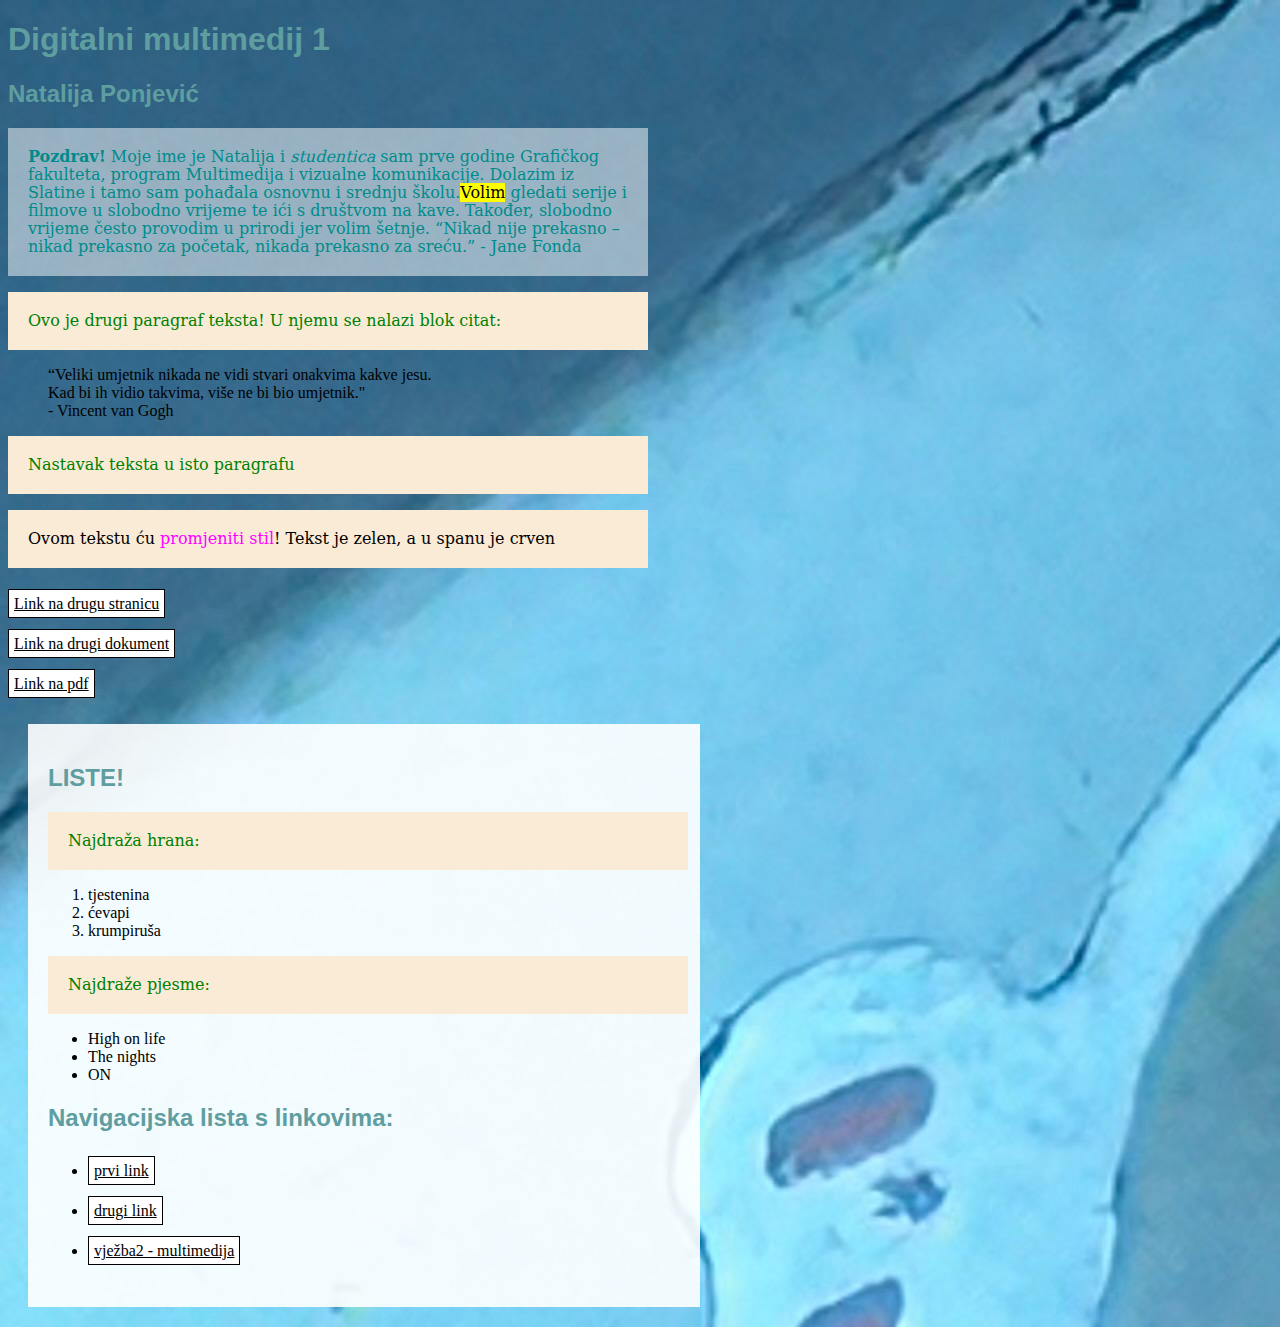
<file: index.html>
<!DOCTYPE html>
<html>
<head>
<meta charset="utf-8">
  <title>Natalija Ponjević - moj html dokument</title>
      <link rel="stylesheet" href="still.css"/>
</head>
<body class="pozadina">
  <h1>Digitalni multimedij 1</h1>
  <h2>Natalija Ponjević</h2>
  <p class="paragraf_2"><b>Pozdrav!</b> Moje ime je Natalija i <i>studentica</i> sam prve godine Grafičkog fakulteta, program Multimedija i vizualne komunikacije.
   Dolazim iz Slatine i tamo sam pohađala osnovnu i srednju školu.<mark>Volim</mark> gledati serije i filmove u slobodno vrijeme te ići s društvom na kave.
   Također, slobodno vrijeme često provodim u prirodi jer volim šetnje.
   <q>Nikad nije prekasno – nikad prekasno za početak, nikada prekasno za sreću.</q> - Jane Fonda 
  </p>
  <p>Ovo je drugi paragraf teksta! U njemu se nalazi blok citat:</p>
  <blockquote>
    “Veliki umjetnik nikada ne vidi stvari onakvima kakve jesu.<br/>
	 Kad bi ih vidio takvima, više ne bi bio umjetnik."<br/>
    - Vincent van Gogh
   </blockquote>
  <p>Nastavak teksta u isto paragrafu</p>
  <p style="color: black;"> Ovom tekstu ću <span>promjeniti stil</span>! Tekst je zelen, a u spanu je crven</p>
  
  <a href="https://www.w3schools.com/">Link na drugu stranicu</a><br/>
  <a href="vježba1.html"> Link na drugi dokument</a><br/>
  <a href="Dokumenti/10_vježba_HTML.pdf">Link na pdf</a>
  <div class="novi_blok">
  <h2>LISTE!</h2>
  <p>Najdraža hrana:</p>
  <ol>
      <li>tjestenina</li>
	  <li>ćevapi</li>
	  <li>krumpiruša</li>
  </ol>
  <p>Najdraže pjesme:</p>
  <ul>
      <li>High on life</li>
	  <li>The nights</li>
	  <li>ON</li>
  </ul>
  <h2>Navigacijska lista s linkovima:</h2>
  <nav>
       <ul>
	       <li><a href="#">prvi link</a></li>
		   <li><a href="#">drugi link</a></li>
		   <li><a href="vježba2.html">vježba2 - multimedija</a></li>
	   </ul>
  </nav>
  </div>   
  
  
  
</body>
</html>
</file>
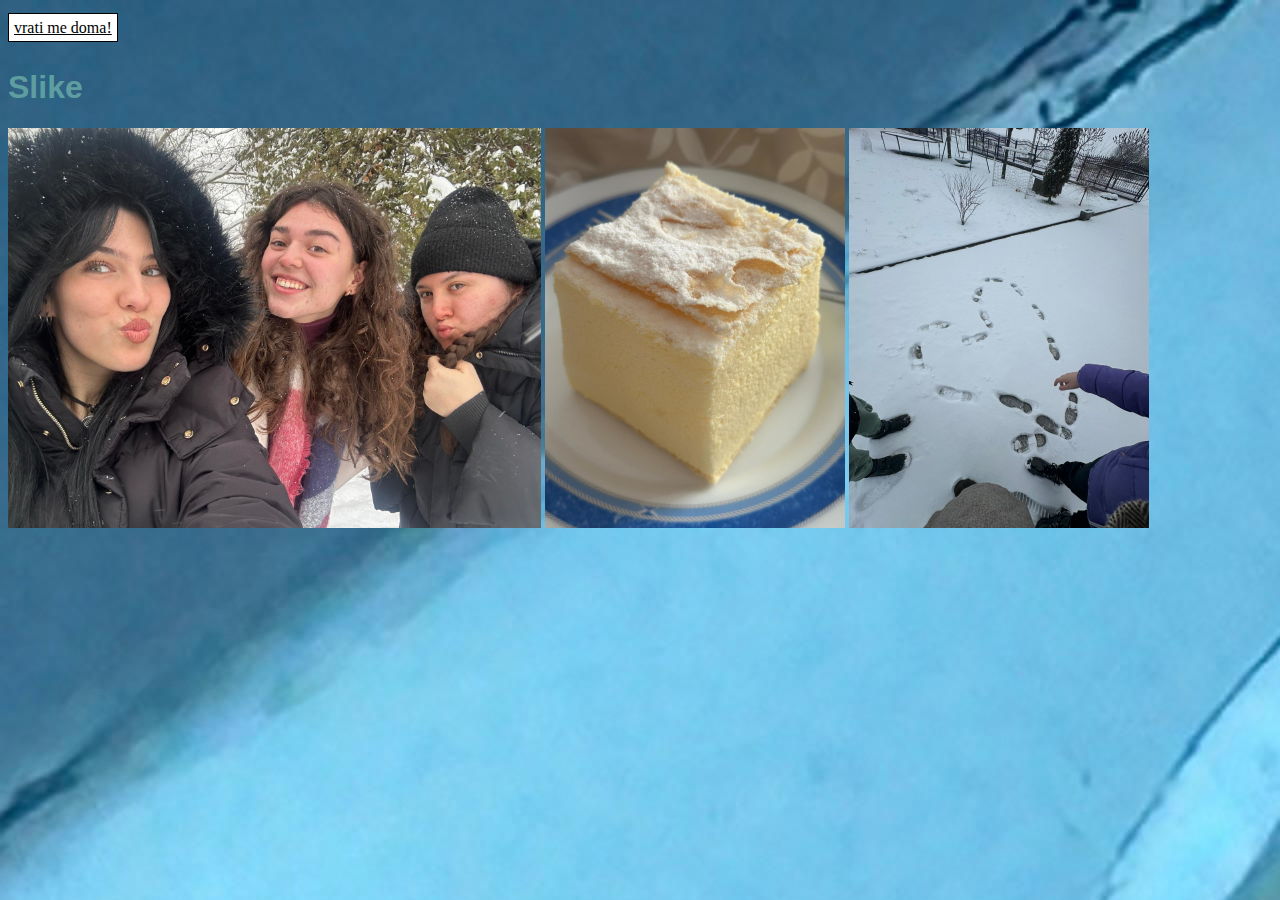
<file: vježba1.html>
<!doctype html>
<html>
<head>
<meta charset="utf-8">
<title>vježba 1</title>
     <link rel="stylesheet" href="still.css"/>
</head>
<body class="pozadina">
    <a href="index.html">vrati me doma!</a>
	<h1>Slike</h1>
	<img src="Slike/slika1.png"/>
	<img src="Slike/slika2.png"/>
	<img src="Slike/slika3.png"/>
</body>
</html>
</file>
<file: still.css>
@charset "utf-8";
/* CSS Document */
p {
	color: green;
	font-family: Constantia, "Lucida Bright", "DejaVu Serif", Georgia, "serif";
	font-size: 16px;
	line-height: 18px;
	width: 600px;
	background-color: antiquewhite;
	padding: 20px;
}
.paragraf_2 {color:darkcyan; background-color: rgba(255, 255, 255, 0.5)} 
.novi_blok {
	background-color: rgba(255, 255, 255, 0.9);
	padding:20px;
	margin: 20px;
	width: 50%;
}
h1, h2 {
	font-family: Gotham, "Helvetica Neue", Helvetica, Arial, "sans-serif";
	color:cadetblue;
}

span{color: rgb(255, 0, 255);}          
.pozadina{
	background-image: url("Slike/slika4.jpeg");
	background-color: darkcyan;
}
.drugapozadina {
	background-color: darkgray;
}
a:link {
	color: black;
	background-color: white;
	padding: 5px;
	line-height: 40px;
	border: 1px solid #000000;
}
a:hover{
	background-color: darkgray;
}
img{
	height: 400px;
}
</file>
